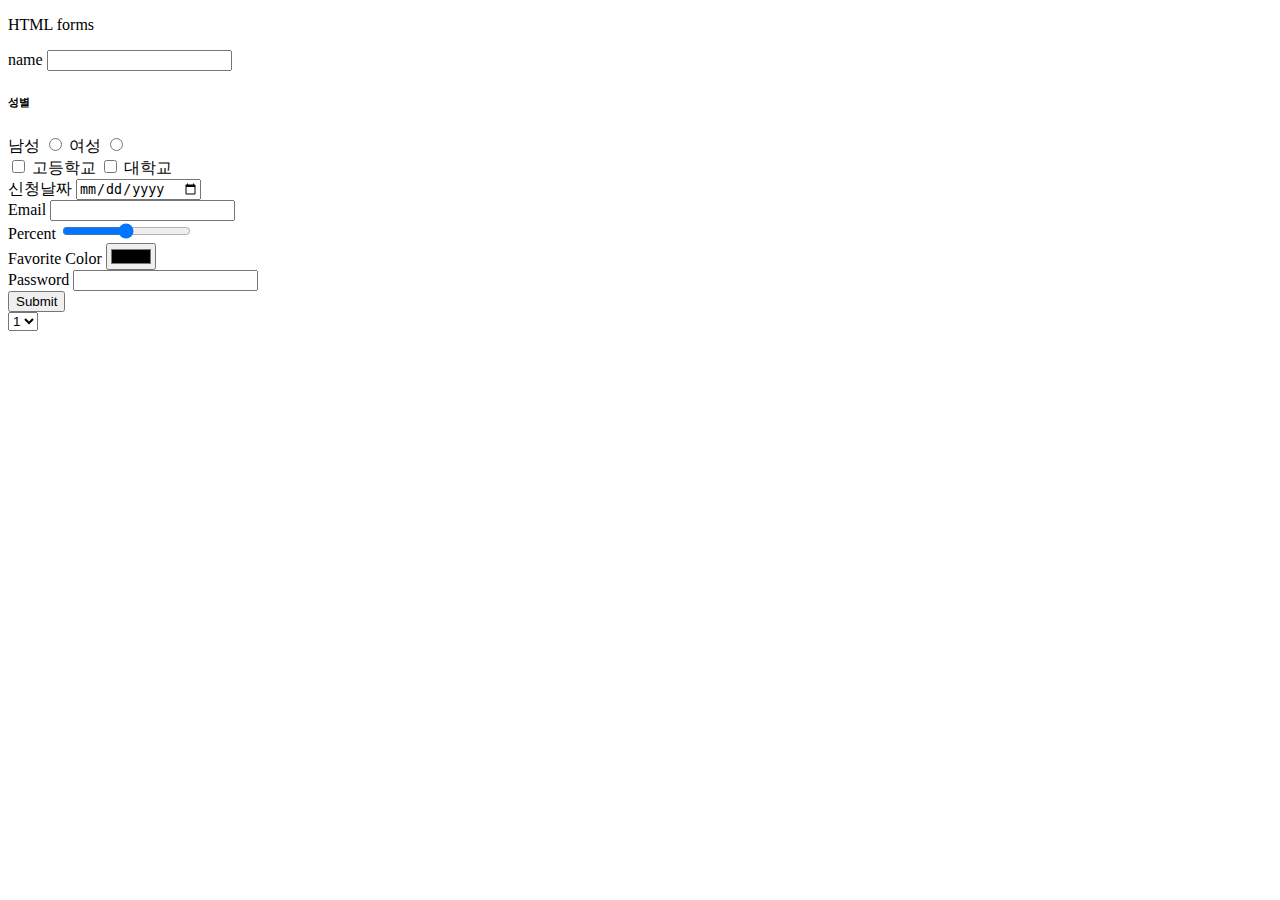
<file: index.html>
<!DOCTYPE html>
<html>
  <head>
    <script type="text/javascript" src="script.js" defer></script>
  </head>
  <body>
    <p>HTML forms</p>
    
    <form method="EDIT">
      <!-- 이름 -->
      <div>
        <label labelFor="name">
          name
        </label>
        <input type="text" name="name" id="name" value="" />
      </div>
      
      <!-- 성별 -->
      <div>
        <h6>성별</h6>
        <label labelFor="male">
          남성
        </label>
        <input type="radio" name="gender" value="남성" id="male" />
        <label labelFor="female">
          여성
        </label>
        <input type="radio" name="gender" value="여성" id="female" />
      </div>
      
      <!-- 학력 -->
      <div>
        <input type="checkbox" id="high" name="high" value="highSchool" />
        <label labelFor="high">
          고등학교
        </label>
        <input type="checkbox" id="college" name="college" value="college" />
        <label lableFor="college">
          대학교
        </label>
      </div>
      
      <!-- 신청 날짜 -->
      <div>
        <label labelFor="date">
          신청날짜
        </label>
        <input type="date" id="date" name="date" />
      </div>
      
      <!-- 이메일 -->
      <div>
        <label labelFor='email'>Email</label>
        <input type="email" id="email" name="email" />
      </div>
      
      <!-- 퍼센트 -->
      <div>
        <label labelFor="percent">Percent</label>
        <input type="range" id="percent" name='percent' />
      </div>
      
      <!-- 좋아하는색 -->
      <div>
        <label labelFor="color">Favorite Color</label>
        <input type="color" id="color" name="color" />
      </div>
      
      <!-- password -->
      <div>
        <label labelFor="password">Password</label>
        <input type="password" id="password" name="password" />
      </div>
      
      <button id="submit">Submit</button>
    </form>

    <select>
      <option>1</option>
      <option>2</option>
      <option>3</option>
      <option>4</option>
    </select>
  </body>
  </html>

  <!-- RESTful API type (HTML)
  
  GET //데이터를 받을때
  POST //데이터를 등록할때 보내줄때
  EDIT //데이터를 고칠때 수정
  DELETE //데이터를 없앨때

  (backend CRUD create, read, update, delete)
  .get
  .post
  .put(edit) -edit
  .patch(edit) 덮어씌우기
  .delete -->
</file>
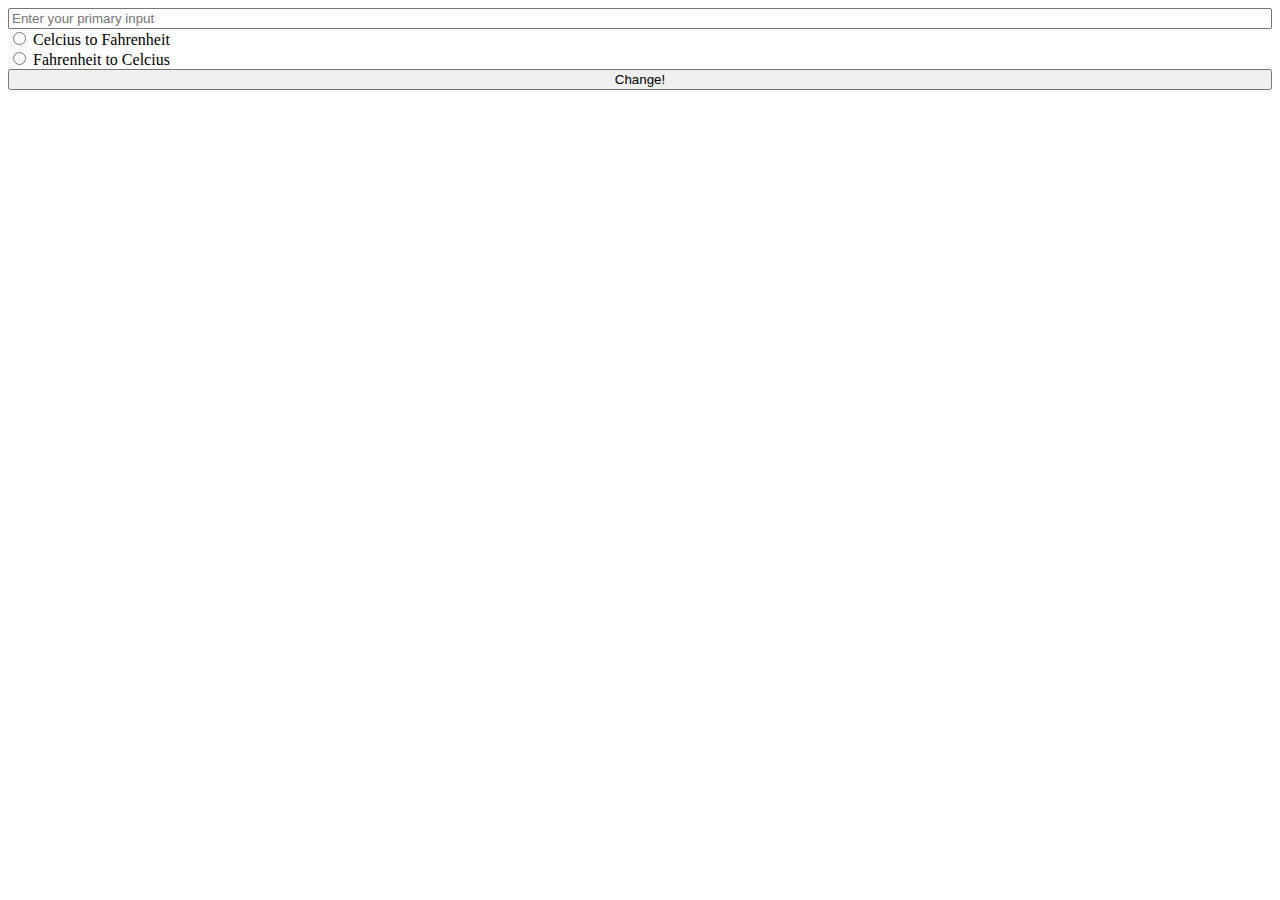
<file: calc/index.html>
<!DOCTYPE html>
<html>
  <head>
    <link rel="stylesheet" type="text/css" href="style.css">
    <script type="text/javascript" src="script.js" defer></script>
  </head>
  <body>
    <container>
      <div class="topBox">
        <input type="number" id="textInput" placeholder="Enter your primary input"/>
        <div>
          <input type="radio" name="temp" id="cel" value="cel" />
          <label labelFor="temp">
            Celcius to Fahrenheit
          </label>
        </div>
        <div>
          <input type="radio" name="temp" id="far" value="far" />
          <label labelFor="temp">
            Fahrenheit to Celcius
          </label>
        </div>
        <button id="button">Change!</button>
      </div>
      <div>
        <h3 id="result"></h3>
      </div>
    </container>
  </body>
</html>
</file>
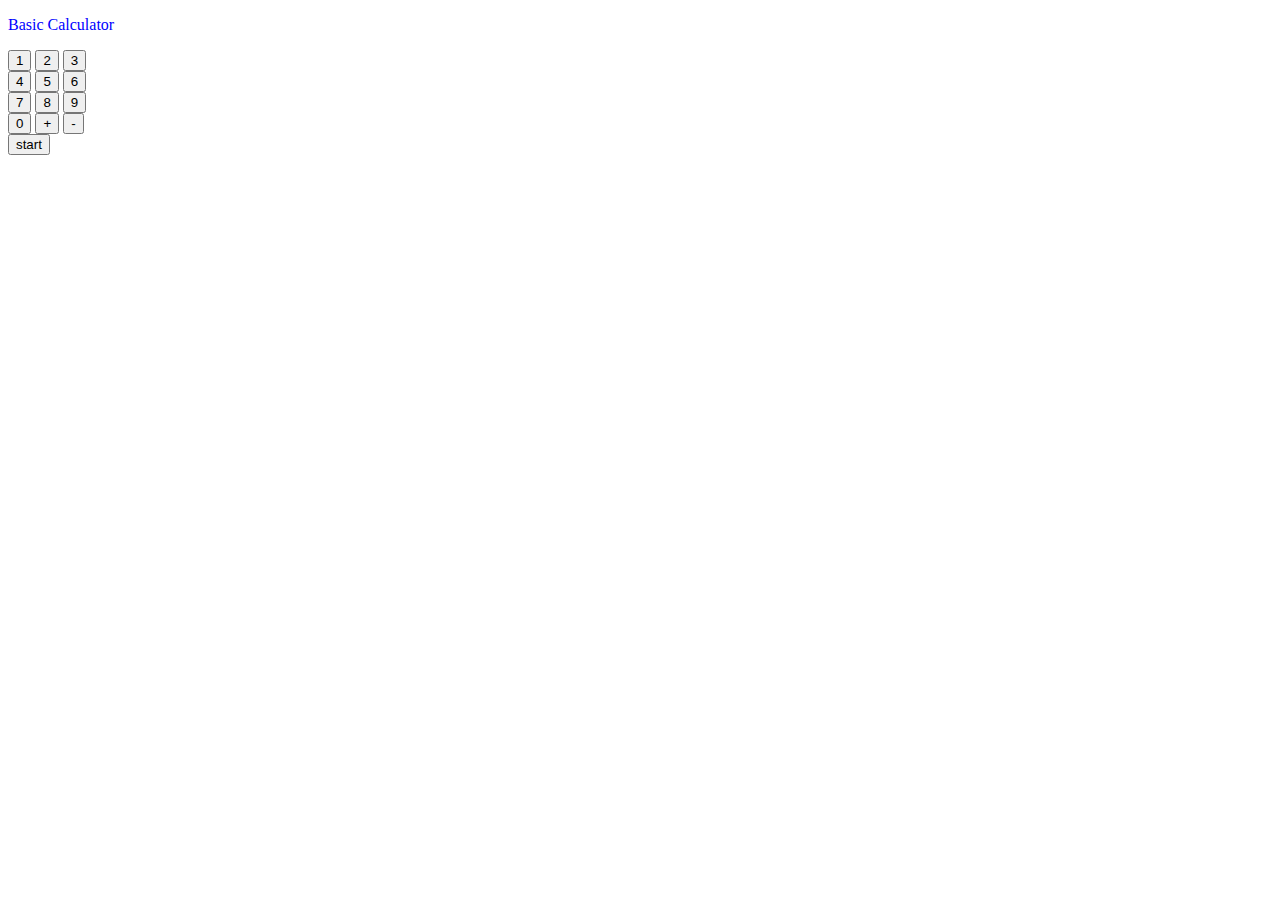
<file: calculator/index.html>
<!DOCTYPE html>
<html>
  <head>
    <link rel="stylesheet" type="text/css" href="style.css"></link>
    <script type="text/javascript" src="script.js" defer></script>
  </head>
  <body>
    <p class="temp">Basic Calculator</p>
    <p id="displayCurrent"></p>

    <div>
      <div>
        <button id="one">1</button>
        <button id="two">2</button>
        <button id="three">3</button>
      </div>
      <div>
        <button id="four">4</button>
        <button id="five">5</button>
        <button id="six">6</button>
      </div>
      <div>
        <button id="seven">7</button>
        <button id="eight">8</button>
        <button id="nine">9</button>
      </div>
      <div>
        <button id="zero">0</button>
        <button id="plus">+</button>
        <button id="minus">-</button>
      </div>
      <button id="start">start</button>
    </div>

    <p id="result"></p>
  </body>
</html>
</file>
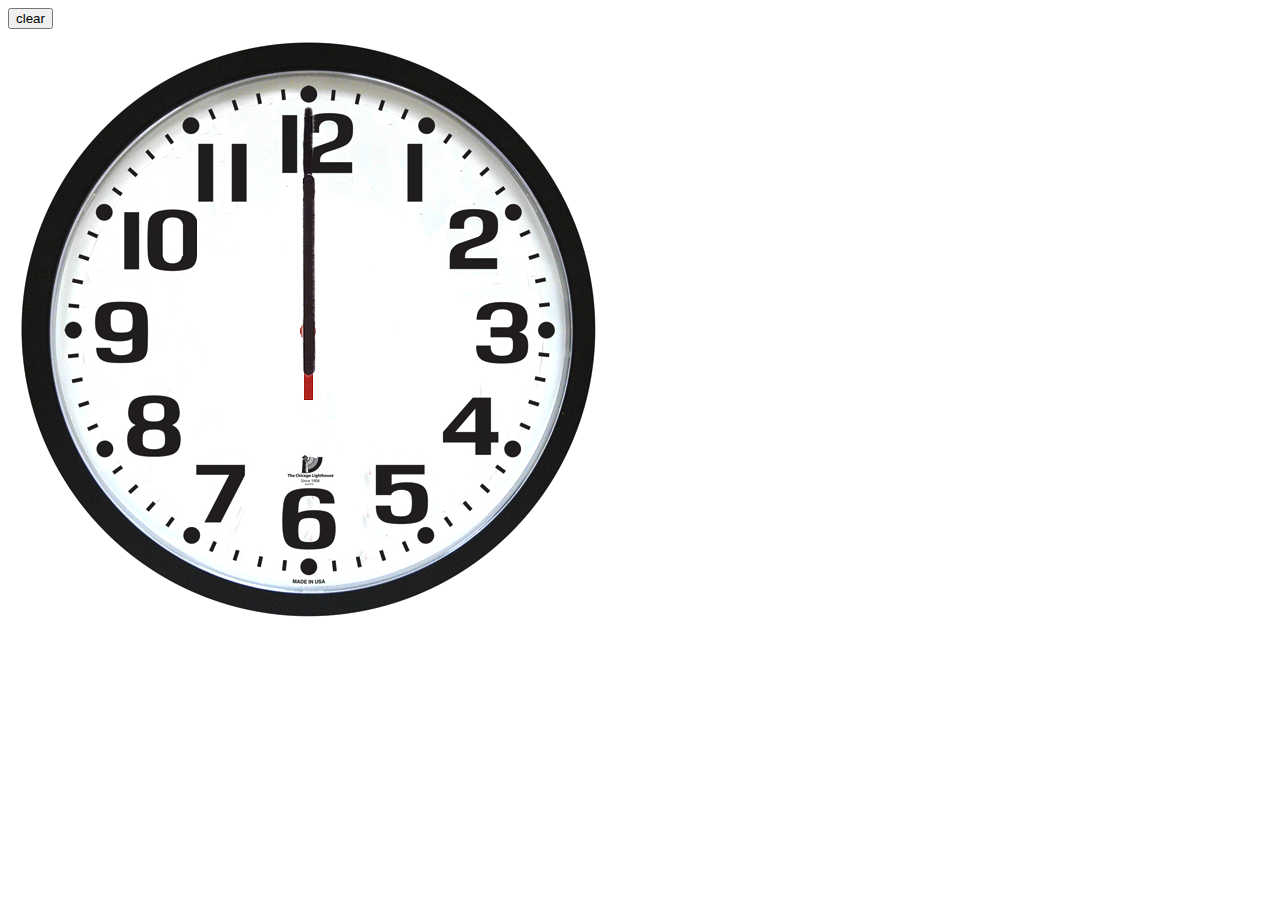
<file: clock/index.html>
<!DOCTYPE html>
<html>
  <head>
    <meta charset="utf-8">
    <title>Clock</title>
    <link rel="stylesheet" href="style.css" />
  </head>
  <body>
    <button id="clear">clear</button>
    <div id="clock">
      <img id="face" src="img/clockface.png"/>
      <img id="second" src="img/second-hand.png"/>
      <img id="minute" src="img/minute-hand.png"/>
      <img id="hour" src="img/hour-hand.png"/>
    </div>
    <script src="clock.js"></script>
  </body>
</html>
</file>
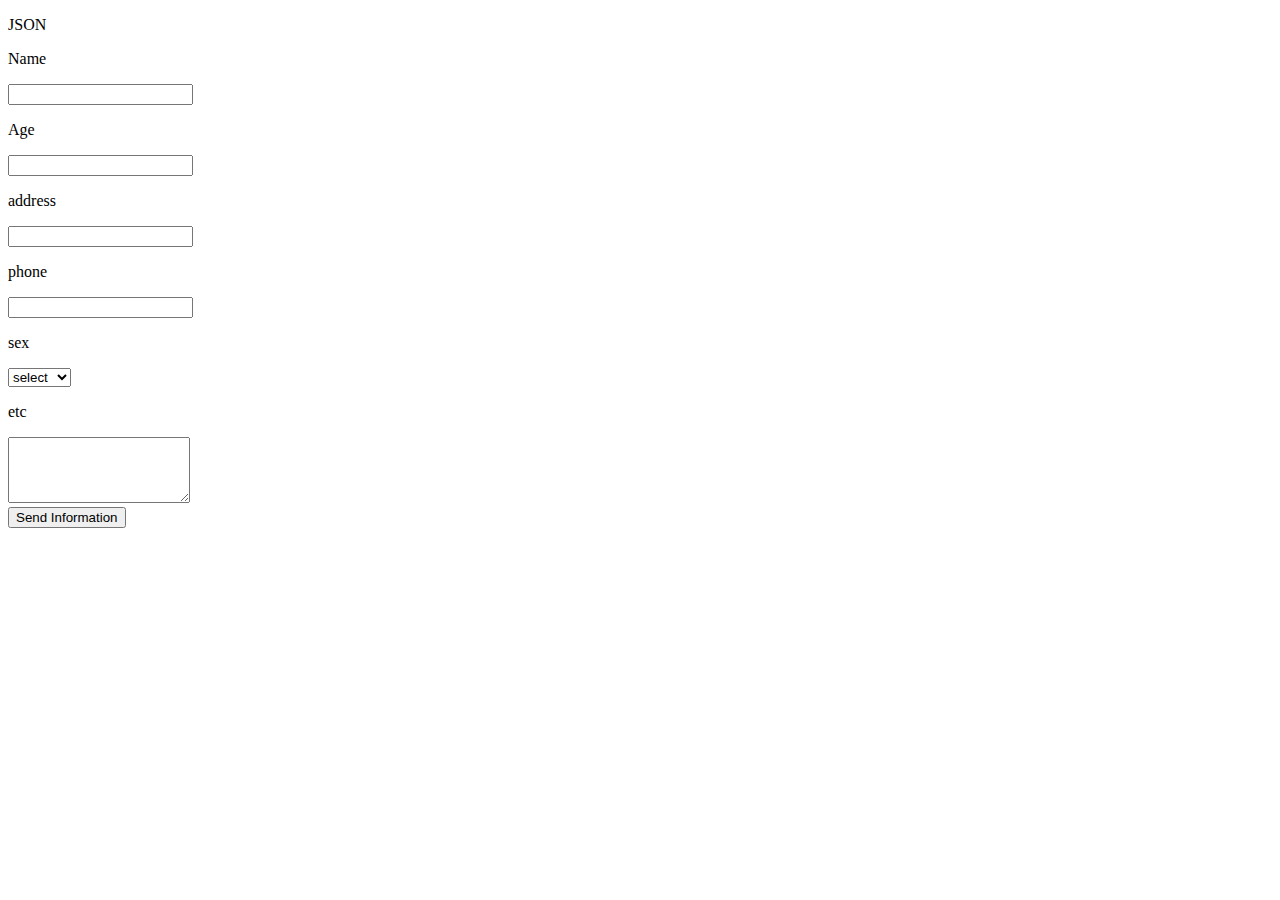
<file: form/index.html>
<!DOCTYPE html>
<html>
  <head>
    <script src="script.js" defer></script>
  </head>
  <body>
    <p>JSON</p>
    <form id="form" >
      <div>
        <p>Name</p>
        <input type="text" id="name" />
      </div>
      <div>
        <p>Age</p>
        <input type="number" id="age" />
      </div>
      <div>
        <p>address</p>
        <input type="text" id="address" />
      </div>
      <div>
        <p>phone</p>
        <input type="tel" id="phone" />
      </div>
      <div>
        <p>sex</p>
        <select id="sex">
          <option disabled value="" selected>select</option>
          <option value="male">male</option>
          <option value="female">female</option>
        </select>
      </div>
      <div>
        <p>etc</p>
        <textarea id="etc" rows="4" ></textarea>
      </div>
      <button type="submit">Send Information</button>
    </form>
  </body>
</html>
</file>
<file: calc/style.css>
.topBox {
  display: flex;
  flex-direction: column;
}
</file>
<file: calculator/style.css>
.temp {
  color:blue;
}
</file>
<file: clock/style.css>
#clock {
  display: relative;
}

#clock img {
  position: absolute;
}

#hour {
  position: absolute;
}

#minute {
  position: absolute;
}

#second {
  position: absolute;
}
</file>
